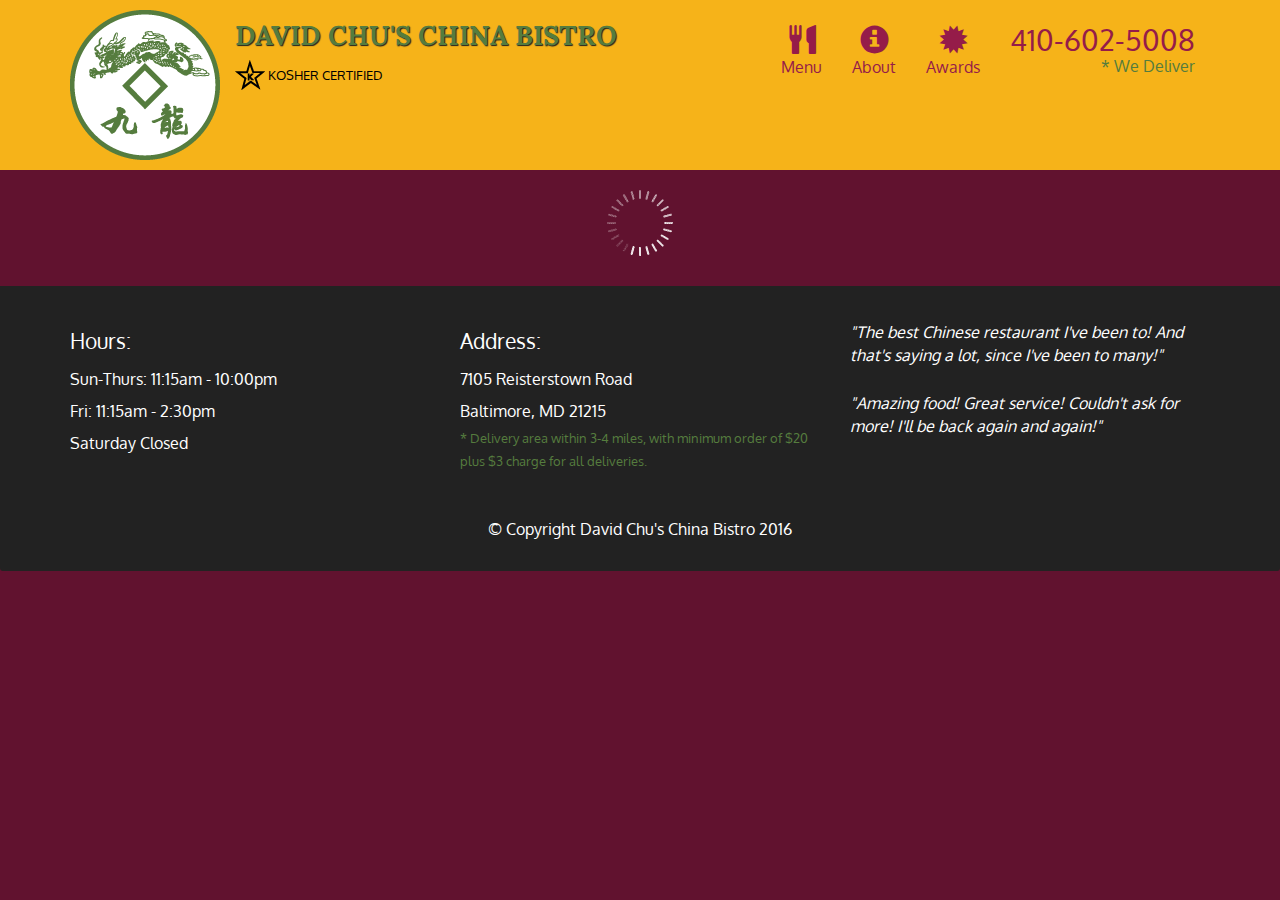
<file: mod5/index.html>
<!doctype html>
<html lang="en">
  <head>
    <meta charset="utf-8">
    <meta http-equiv="X-UA-Compatible" content="IE=edge">
    <meta name="viewport" content="width=device-width, initial-scale=1">
    <title>David Chu's China Bistro</title>
    <link rel="stylesheet" href="css/bootstrap.min.css">
    <link rel="stylesheet" href="css/styles.css">
    <link href='https://fonts.googleapis.com/css?family=Oxygen:400,300,700' rel='stylesheet' type='text/css'>
    <link href='https://fonts.googleapis.com/css?family=Lora' rel='stylesheet' type='text/css'>
  </head>
<body>
  <header>
    <nav id="header-nav" class="navbar navbar-default">
      <div class="container">
        <div class="navbar-header">
          <a href="index.html" class="pull-left visible-md visible-lg">
            <div id="logo-img" alt="Logo image"></div>
          </a>

          <div class="navbar-brand">
            <a href="index.html"><h1>David Chu's China Bistro</h1></a>
            <p>
              <img src="images/star-k-logo.png" alt="Kosher certification">
              <span>Kosher Certified</span>
            </p>
          </div>

          <button id="navbarToggle" type="button" class="navbar-toggle collapsed" data-toggle="collapse" data-target="#collapsable-nav" aria-expanded="false">
            <span class="sr-only">Toggle navigation</span>
            <span class="icon-bar"></span>
            <span class="icon-bar"></span>
            <span class="icon-bar"></span>
          </button>
        </div>
        
        <div id="collapsable-nav" class="collapse navbar-collapse">
           <ul id="nav-list" class="nav navbar-nav navbar-right">
            <li id="navHomeButton" class="visible-xs active">
              <a href="index.html">
                <span class="glyphicon glyphicon-home"></span> Home</a>
            </li>
            <li id="navMenuButton">
              <a href="#" onclick="$dc.loadMenuCategories();">
                <span class="glyphicon glyphicon-cutlery"></span><br class="hidden-xs"> Menu</a>
            </li>
            <li>
              <a href="#">
                <span class="glyphicon glyphicon-info-sign"></span><br class="hidden-xs"> About</a>
            </li>
            <li>
              <a href="#">
                <span class="glyphicon glyphicon-certificate"></span><br class="hidden-xs"> Awards</a>
            </li>
            <li id="phone" class="hidden-xs">
              <a href="tel:410-602-5008">
                <span>410-602-5008</span></a><div>* We Deliver</div>
            </li>
          </ul><!-- #nav-list -->
        </div><!-- .collapse .navbar-collapse -->
      </div><!-- .container -->
    </nav><!-- #header-nav -->
  </header>

  <div id="call-btn" class="visible-xs">
    <a class="btn" href="tel:410-602-5008">
    <span class="glyphicon glyphicon-earphone"></span>
    410-602-5008
    </a>
  </div>
  <div id="xs-deliver" class="text-center visible-xs">* We Deliver</div>

  <div id="main-content" class="container"></div>

  <footer class="panel-footer">
    <div class="container">
      <div class="row">
        <section id="hours" class="col-sm-4">
          <span>Hours:</span><br>
          Sun-Thurs: 11:15am - 10:00pm<br>
          Fri: 11:15am - 2:30pm<br>
          Saturday Closed
          <hr class="visible-xs">
        </section>
        <section id="address" class="col-sm-4">
          <span>Address:</span><br>
          7105 Reisterstown Road<br>
          Baltimore, MD 21215
          <p>* Delivery area within 3-4 miles, with minimum order of $20 plus $3 charge for all deliveries.</p>
          <hr class="visible-xs">
        </section>
        <section id="testimonials" class="col-sm-4">
          <p>"The best Chinese restaurant I've been to! And that's saying a lot, since I've been to many!"</p>
          <p>"Amazing food! Great service! Couldn't ask for more! I'll be back again and again!"</p>
        </section>
      </div>
      <div class="text-center">&copy; Copyright David Chu's China Bistro 2016</div>
    </div>
  </footer>

  <!-- jQuery (Bootstrap JS plugins depend on it) -->
  <script src="js/jquery-2.1.4.min.js"></script>
  <script src="js/bootstrap.min.js"></script>
  <script src="js/ajax-utils.js"></script>
  <script src="js/script.js"></script>
</body>
</html>
</file>
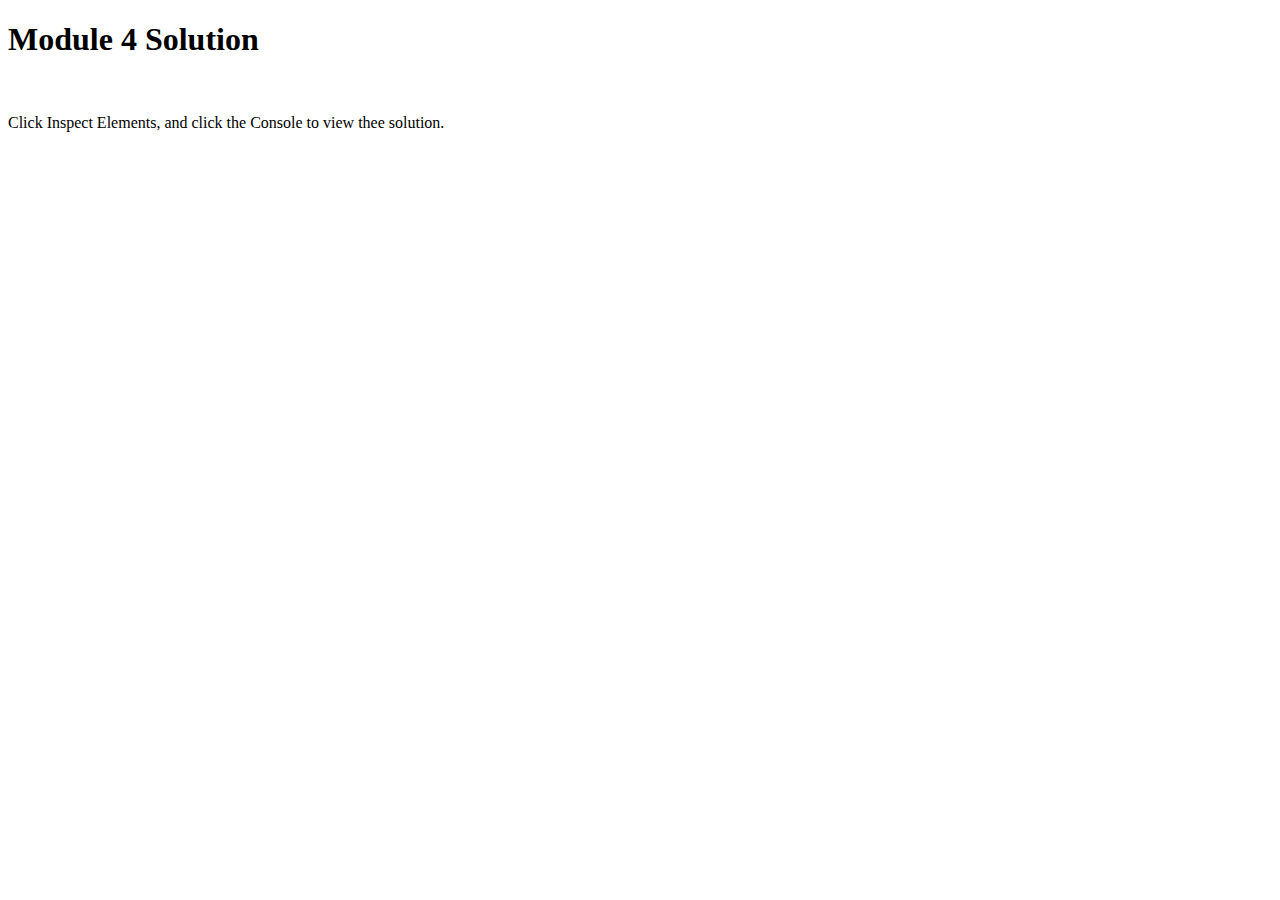
<file: Module3-sol/harder/index.html>
<!DOCTYPE html>
<html>
<head>
  <meta charset="utf-8">
  <title>Module 4 Solution</title>
  <script>
    var names = []; // DO NOT REMOVE
  </script>
  <script src="SpeakHello.js"></script>
  <script src="SpeakGoodBye.js"></script>
  <script src="script.js"></script>
</head>
<body>
  <h1>Module 4 Solution</h1>
  <br>
  <p> Click Inspect Elements, and click the Console to view thee solution. </p>
</body>
</html>
</file>
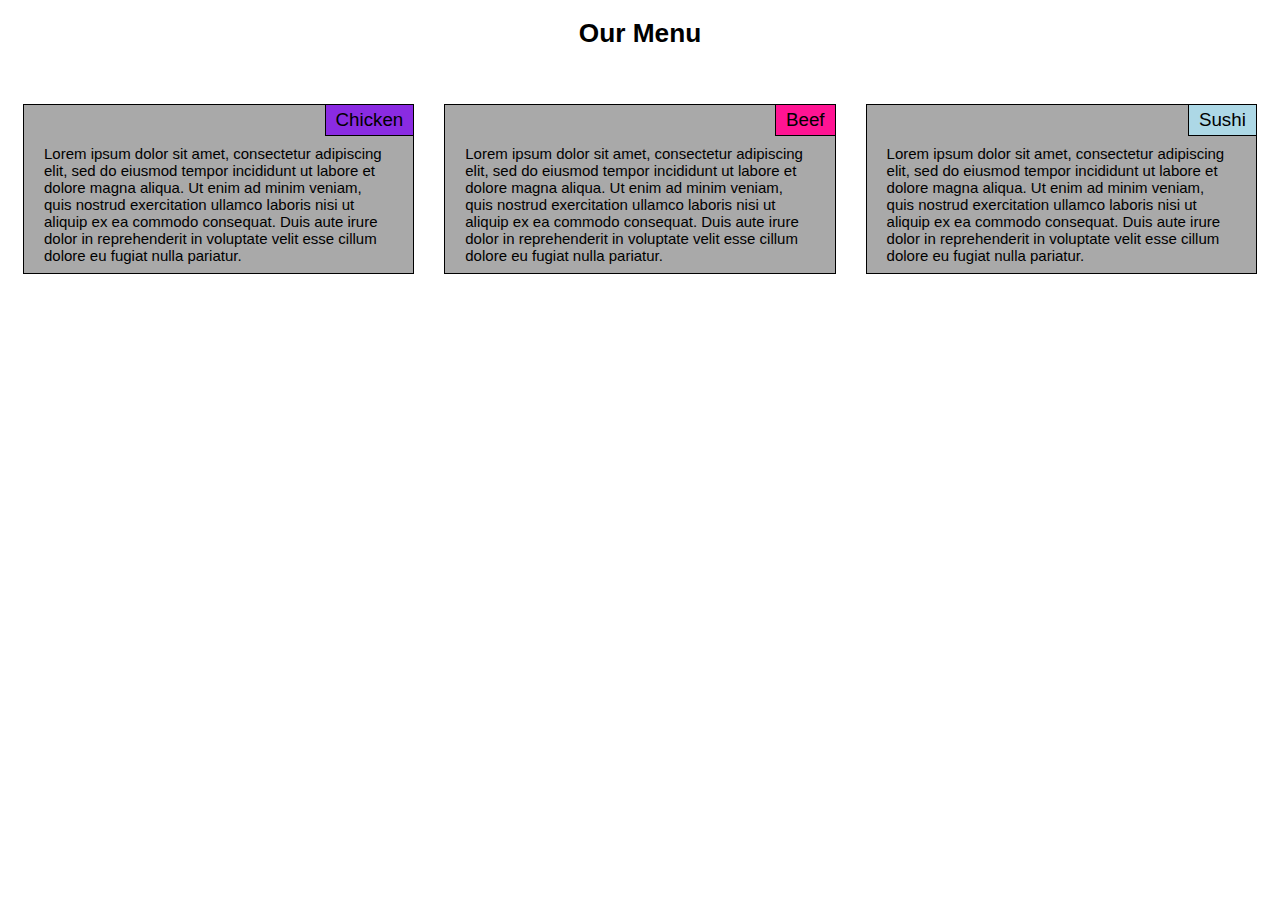
<file: module2-solution/module 2.html>
<!DOCTYPE html>
<html>
<head>
   <meta charset="utf-8">
   <meta name="viewport" content="width=device-width, initial-scale=1.0">
   <link rel="stylesheet" href="module 2.css">
   <title>Our Menu</title>
</head>


<body>

  <h1>Our Menu</h1>

  

     <section class="col-lg-4 col-md-6 col-sm-12">
  	      <div class="grey"> <span id = "Chicken">Chicken</span> <p>Lorem ipsum dolor sit amet, consectetur adipiscing elit, sed do eiusmod tempor incididunt ut labore et dolore magna aliqua. Ut enim ad minim veniam, quis nostrud exercitation ullamco laboris nisi ut aliquip ex ea commodo consequat. Duis aute irure dolor in reprehenderit in voluptate velit esse cillum dolore eu fugiat nulla pariatur.  </p> </div>
      </section>



     <section class="col-lg-4 col-md-6 col-sm-12">
  	      <div class="grey"> <span id = "Beef">Beef</span> <p>Lorem ipsum dolor sit amet, consectetur adipiscing elit, sed do eiusmod tempor incididunt ut labore et dolore magna aliqua. Ut enim ad minim veniam, quis nostrud exercitation ullamco laboris nisi ut aliquip ex ea commodo consequat. Duis aute irure dolor in reprehenderit in voluptate velit esse cillum dolore eu fugiat nulla pariatur.  </p> </div>
     </section>


     <section class="col-lg-4 col-md-12 col-sm-12">
  	     <div class="grey"> <span id = "Sushi">Sushi</span> <p>Lorem ipsum dolor sit amet, consectetur adipiscing elit, sed do eiusmod tempor incididunt ut labore et dolore magna aliqua. Ut enim ad minim veniam, quis nostrud exercitation ullamco laboris nisi ut aliquip ex ea commodo consequat. Duis aute irure dolor in reprehenderit in voluptate velit esse cillum dolore eu fugiat nulla pariatur.  </p> </div>
     </section>
 
  

 </body>

</html>
</file>
<file: mod5/css/styles.css>
body {
  font-size: 16px;
  color: #fff;
  background-color: #61122f;
  font-family: 'Oxygen', sans-serif;
}

/** HEADER **/
#header-nav {
  background-color: #f6b319;
  border-radius: 0;
  border: 0;
}

#logo-img {
  background: url('../images/restaurant-logo_large.png') no-repeat;
  width: 150px;
  height: 150px;
  margin: 10px 15px 10px 0;
}

.navbar-brand {
  padding-top: 25px;
}
.navbar-brand h1 { /* Restaurant name */
  font-family: 'Lora', serif;
  color: #557c3e;
  font-size: 1.5em;
  text-transform: uppercase;
  font-weight: bold;
  text-shadow: 1px 1px 1px #222;
  margin-top: 0;
  margin-bottom: 0;
  line-height: .75;
}
.navbar-brand a:hover, .navbar-brand a:focus {
  text-decoration: none;
}
.navbar-brand p { /* Kosher cert */
  color: #000;
  text-transform: uppercase;
  font-size: .7em;
  margin-top: 15px;
}
.navbar-brand p span { /* Star-K */
  vertical-align: middle;
}

#nav-list {
  margin-top: 10px;
}
#nav-list a {
  color: #951C49;
  text-align: center;
}
#nav-list a:hover {
  background: #E7E7E7;
}
#nav-list a span {
  font-size: 1.8em;
}

#phone {
  margin-top: 5px;
}
#phone a { /* Phone number */
  text-align: right;
  padding-bottom: 0;
}
#phone div { /* We Deliver */
  color: #557c3e;
  text-align: right;
  padding-right: 15px;
}

.navbar-header button.navbar-toggle, .navbar-header .icon-bar {
  border: 1px solid #61122f;
}
.navbar-header button.navbar-toggle {
  clear: both;
  margin-top: -30px;
}
/* END HEADER */

/* FOOTER */
.panel-footer {
  margin-top: 30px;
  padding-top: 35px;
  padding-bottom: 30px;
  background-color: #222;
  border-top: 0;
}
.panel-footer div.row {
  margin-bottom: 35px;
}
#hours, #address {
  line-height: 2;
}
#hours > span, #address > span {
  font-size: 1.3em;
}
#address p {
  color: #557c3e;
  font-size: .8em;
  line-height: 1.8;
}
#testimonials {
  font-style: italic;
}
#testimonials p:nth-child(2) {
  margin-top: 25px;
}
/* END FOOTER */



/* HOME PAGE */
.container .jumbotron {
  box-shadow: 0 0 50px #3F0C1F;
  border: 2px solid #3F0C1F;
}

#menu-tile, #specials-tile, #map-tile {
  height: 250px;
  width: 100%;
  margin-bottom: 15px;
  position: relative;
  border: 2px solid #3F0C1F;
  overflow: hidden;
}
#menu-tile:hover, #specials-tile:hover, #map-tile:hover {
  box-shadow: 0 1px 5px 1px #cccccc;
}
#menu-tile {
  background: url('../images/menu-tile.jpg') no-repeat;
  background-position: center;
}
#specials-tile {
  background: url('../images/specials-tile.jpg') no-repeat;
  background-position: center;
}
#menu-tile span, #specials-tile span, #map-tile span {
  position: absolute;
  bottom: 0;
  right: 0;
  width: 100%;
  text-align: center;
  font-size: 1.6em;
  text-transform: uppercase;
  background-color: #000;
  color: #fff;
  opacity: .8;
}
/* END HOME PAGE */

/* MENU CATEGORIES PAGE */
.category-tile { 
  position: relative;
  border: 2px solid #3F0C1F;
  overflow: hidden;
  width: 200px;
  height: 200px;
  margin: 0 auto 15px;
}
.category-tile span {
  position: absolute;
  bottom: 0;
  right: 0;
  width: 100%;
  text-align: center;
  font-size: 1.2em;
  text-transform: uppercase;
  background-color: #000;
  color: #fff;
  opacity: .8;
}
.category-tile:hover {
  box-shadow: 0 1px 5px 1px #cccccc;
}

#menu-categories-title + div {
  margin-bottom: 50px;
}
/* END MENU CATEGORIES PAGE */

/* SINGLE CATEGORY PAGE */
.menu-item-tile {
  margin-bottom: 25px;
}
.menu-item-tile hr {
  width: 80%;
}
.menu-item-tile .menu-item-price {
  font-size: 1.1em;
  text-align: right;
  margin-top: -15px;
  margin-right: -15px;
}
.menu-item-tile .menu-item-price span {
  font-size: .6em;
}
.menu-item-photo {
  position: relative;
  border: 2px solid #3F0C1F; 
  overflow: hidden;
  padding: 0;
  margin-right: -15px;
  margin-left: auto;
  margin-bottom: 20px;
  max-width: 250px;
}
.menu-item-photo div {
  position: absolute;
  bottom: 0;
  right: 0;
  width: 80px;
  background-color: #557c3e;
  text-align: center;
}
.menu-item-description {
  padding-right: 30px;
}
h3.menu-item-title {
  margin: 0 0 10px;
}
.menu-item-details {
  font-size: .9em;
  font-style: italic;
}
/* END SINGLE CATEGORY PAGE */


/********** Large devices only **********/
@media (min-width: 1200px) {
  .container .jumbotron {
    background: url('../images/jumbotron_1200.jpg') no-repeat;
    height: 675px;
  }
}

/********** Medium devices only **********/
@media (min-width: 992px) and (max-width: 1199px) {
  /* Header */
  #logo-img {
    background: url('../images/restaurant-logo_medium.png') no-repeat;
    width: 100px;
    height: 100px;
    margin: 5px 5px 5px 0;
  }
  /* End Header */

  /* Home Page */
  .container .jumbotron {
    background: url('../images/jumbotron_992.jpg') no-repeat;
    height: 558px;
  }
  /* End Home Page */
}

/********** Small devices only **********/
@media (min-width: 768px) and (max-width: 991px) {
  /* Home Page */
  .container .jumbotron {
    background: url('../images/jumbotron_768.jpg') no-repeat;
    height: 432px;
  }
  /* End Home Page */
}

/********** Extra small devices only **********/
@media (max-width: 767px) {
  /* Header */
  .navbar-brand {
    padding-top: 10px;
    height: 80px;
  }
  .navbar-brand h1 { /* Restaurant name */
    padding-top: 10px;
    font-size: 5vw; /* 1vw = 1% of viewport width */
  }
  .navbar-brand p { /* Kosher cert */
    font-size: .6em;
    margin-top: 12px;
  }
  .navbar-brand p img { /* Star-K */
    height: 20px;
  }

  #collapsable-nav a { /* Collapsed nav menu text */
    font-size: 1.2em;
  }
  #collapsable-nav a span { /* Collapsed nav menu glyph */
    font-size: 1em;
    margin-right: 5px;
  }

  #call-btn > a {
    font-size: 1.5em;
    display: block;
    margin: 0 20px;
    padding: 10px;
    border: 2px solid #fff;
    background-color: #f6b319;
    color: #951c49;
  }
  #xs-deliver {
    margin-top: 5px;
    font-size: .7em;
    letter-spacing: .1em;
    text-transform: uppercase;
  }
  /* End Header */

  /* Footer */
  .panel-footer section {
    margin-bottom: 30px;
    text-align: center;
  }
  .panel-footer section:nth-child(3) {
    margin-bottom: 0; /* margin already exists on the whole row */
  }
  .panel-footer section hr {
    width: 50%;
  }
  /* End Footer */

  /* Home Page */
  .container .jumbotron {
    margin-top: 30px;
    padding: 0;
  }
  #menu-tile, #specials-tile {
    width: 360px;
    margin: 0 auto 15px;
  }

  .menu-item-photo {
    margin-right: auto;
  }
  .menu-item-tile .menu-item-price {
    text-align: center;
  }
  .menu-item-description {
    text-align: center;;
  }
}


/********** Super extra small devices Only :-) (e.g., iPhone 4) **********/
@media (max-width: 479px) {
  /* Header */
  .navbar-brand h1 { /* Restaurant name */
    padding-top: 5px;
    font-size: 6vw;
  }
  /* End Header */
  
  /* Home page */
  #menu-tile, #specials-tile {
    width: 280px;
    margin: 0 auto 15px;
  }

  .col-xxs-12 {
    position: relative;
    min-height: 1px;
    padding-right: 15px;
    padding-left: 15px;
    float: left;
    width: 100%;
  }
}
</file>
<file: module2-solution/module 2.css>
* {
  box-sizing: border-box;
  font-family: Arial, Helvetica, sans-serif;
}

h1 {

  margin-bottom: 40px;
  text-align: center;
  font-size: 26.25px;

}

section{
  padding: 15px;
  position: relative;
  width: 90%;
}

div.grey {

  border: 1px solid black;
  background-color: #A9A9A9;
  height: 170px;
  width: 100%;
  margin-right: auto;
  margin-left: auto;
  color: black;
  margin-bottom: 10px;
  position: relative;
  overflow: scroll;
  margin-top: auto;

}


p{

   padding: 30px 10px 10px 10px;
   text-align: left;
   font-size: 15px;
   margin: 10px;

}



#Chicken

{
  background-color: #8A2BE2;
}

#Beef

{
  background-color: #FF1493;
}


#Sushi
{
  background-color: #ADD8E6;
}


span
{

  position: absolute;
  top: 0px;
  right:0px;

  padding: 4px 10px 4px 10px;
  border-left: 1px solid black;
  border-bottom: 1px solid black;
  font-size: 18.75px;

}





/********** Large devices  **********/
@media (min-width: 992px) {
  .col-lg-1, .col-lg-2, .col-lg-3, .col-lg-4, .col-lg-5, .col-lg-6, .col-lg-7, .col-lg-8, .col-lg-9, .col-lg-10, .col-lg-11, .col-lg-12 {
    float: left;
   
  }
  .col-lg-1 {
    width: 8.33%;
  }
  .col-lg-2 {
    width: 16.66%;
  }
  .col-lg-3 {
    width: 25%;
  }
  .col-lg-4 {
    width: 33.33%;
  }
  .col-lg-5 {
    width: 41.66%;
  }
  .col-lg-6 {
    width: 50%;
  }
  .col-lg-7 {
    width: 58.33%;
  }
  .col-lg-8 {
    width: 66.66%;
  }
  .col-lg-9 {
    width: 74.99%;
  }
  .col-lg-10 {
    width: 83.33%;
  }
  .col-lg-11 {
    width: 91.66%;
  }
  .col-lg-12 {
    width: 100%;
  }
}

/********** Medium devices  **********/
@media (min-width: 768px) and (max-width: 991px) {
  .col-md-1, .col-md-2, .col-md-3, .col-md-4, .col-md-5, .col-md-6, .col-md-7, .col-md-8, .col-md-9, .col-md-10, .col-md-11, .col-md-12 {
    float: left;
   
  }
  .col-md-1 {
    width: 8.33%;
  }
  .col-md-2 {
    width: 16.66%;
  }
  .col-md-3 {
    width: 25%;
  }
  .col-md-4 {
    width: 33.33%;
  }
  .col-md-5 {
    width: 41.66%;
  }
  .col-md-6 {
    width: 50%;
    margin-left: auto;
    margin-right: auto;
  }
  .col-md-7 {
    width: 58.33%;
  }
  .col-md-8 {
    width: 66.66%;
  }
  .col-md-9 {
    width: 74.99%;
  }
  .col-md-10 {
    width: 83.33%;
  }
  .col-md-11 {
    width: 91.66%;
  }
  .col-md-12 {
    width: 100%;
    margin-left: auto;
    margin-right: auto;
  }
}

/********** Small devices  **********/
@media (max-width: 767px) {
  .col-sm-1, .col-sm-2, .col-sm-3, .col-sm-4, .col-sm-5, .col-sm-6, .col-sm-7, .col-sm-8, .col-sm-9, .col-sm-10, .col-sm-11, .col-sm-12 {
    float: left;
   
  }
  .col-sm-1 {
    width: 8.33%;
  }
  .col-sm-2 {
    width: 16.66%;
  }
  .col-sm-3 {
    width: 25%;
  }
  .col-sm-4 {
    width: 33.33%;
  }
  .col-sm-5 {
    width: 41.66%;
  }
  .col-sm-6 {
    width: 50%;
  }
  .col-sm-7 {
    width: 58.33%;
  }
  .col-sm-8 {
    width: 66.66%;
  }
  .col-sm-9 {
    width: 74.99%;
  }
  .col-sm-10 {
    width: 83.33%;
  }
  .col-sm-11 {
    width: 91.66%;
  }
  .col-sm-12 {
    width: 100%;
  }
}
</file>
